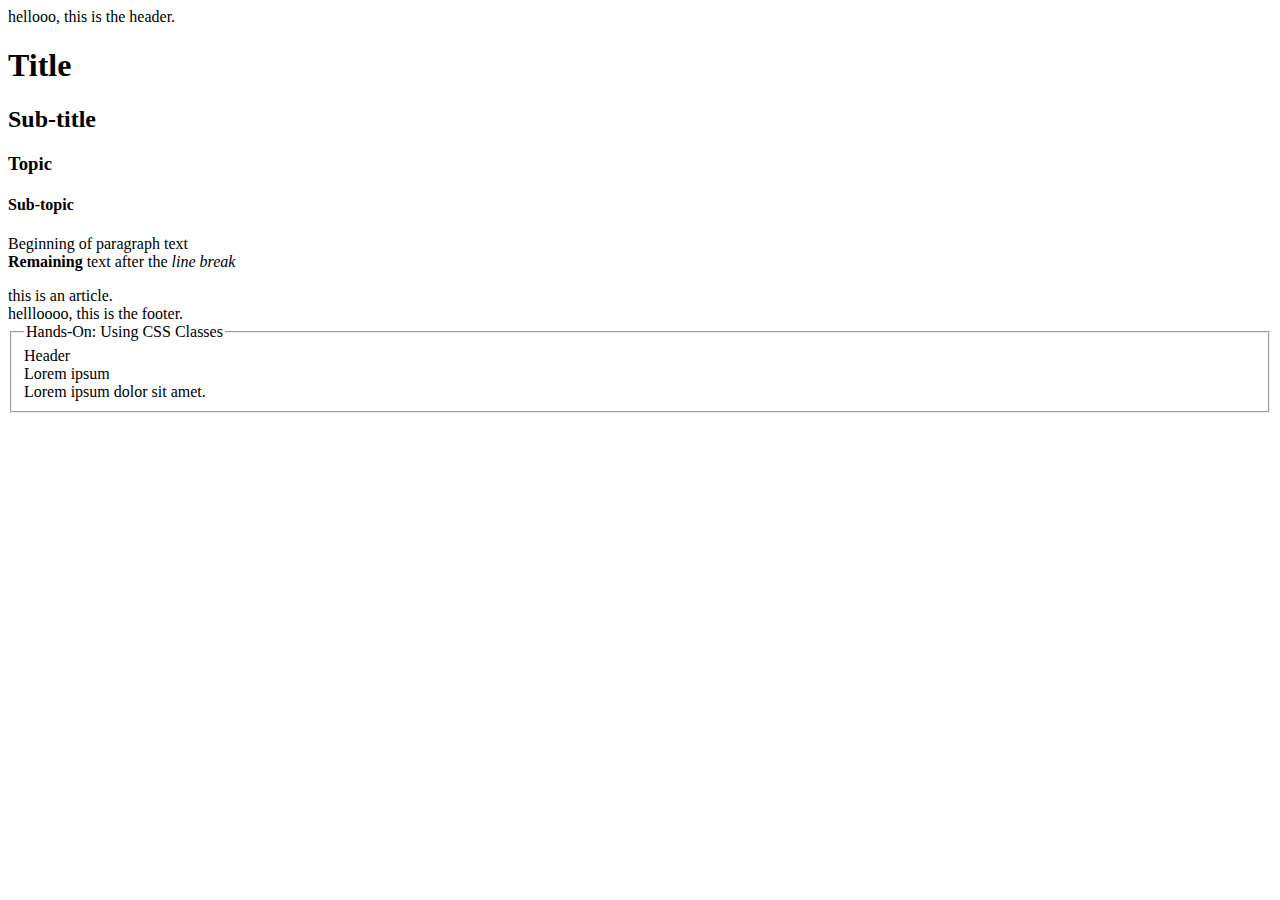
<file: webdev/html-docs/index.html>
<!DOCTYPE html>
<html lang="en-US">

<head>
    <title>
        HTML page
    </title>
    <link rel="stylesheet" href="H:\HTML&JSms\stylesheets\style.css" />
</head>

<body>
    <header>
        hellooo, this is the header.
    </header>
    <h1>Title</h1>
    <h2>Sub-title</h2>
    <h3>Topic</h3>
    <h4>Sub-topic</h4>
    <p>
        Beginning of paragraph text
        <br />
        <strong>Remaining</strong> text after the <i>line break</i>
    </p>
    <article>
        this is an article.
    </article>
    <footer>
        hellloooo, this is the footer.
    </footer>
    <fieldset>
        <legend>Hands-On: Using CSS Classes</legend>
        <section class="brand"> Header </section>
        <section class="title"> Lorem ipsum </section>
        <section class="article"> Lorem ipsum dolor sit amet. </section>
    </fieldset>
</body>

</html>
</file>
